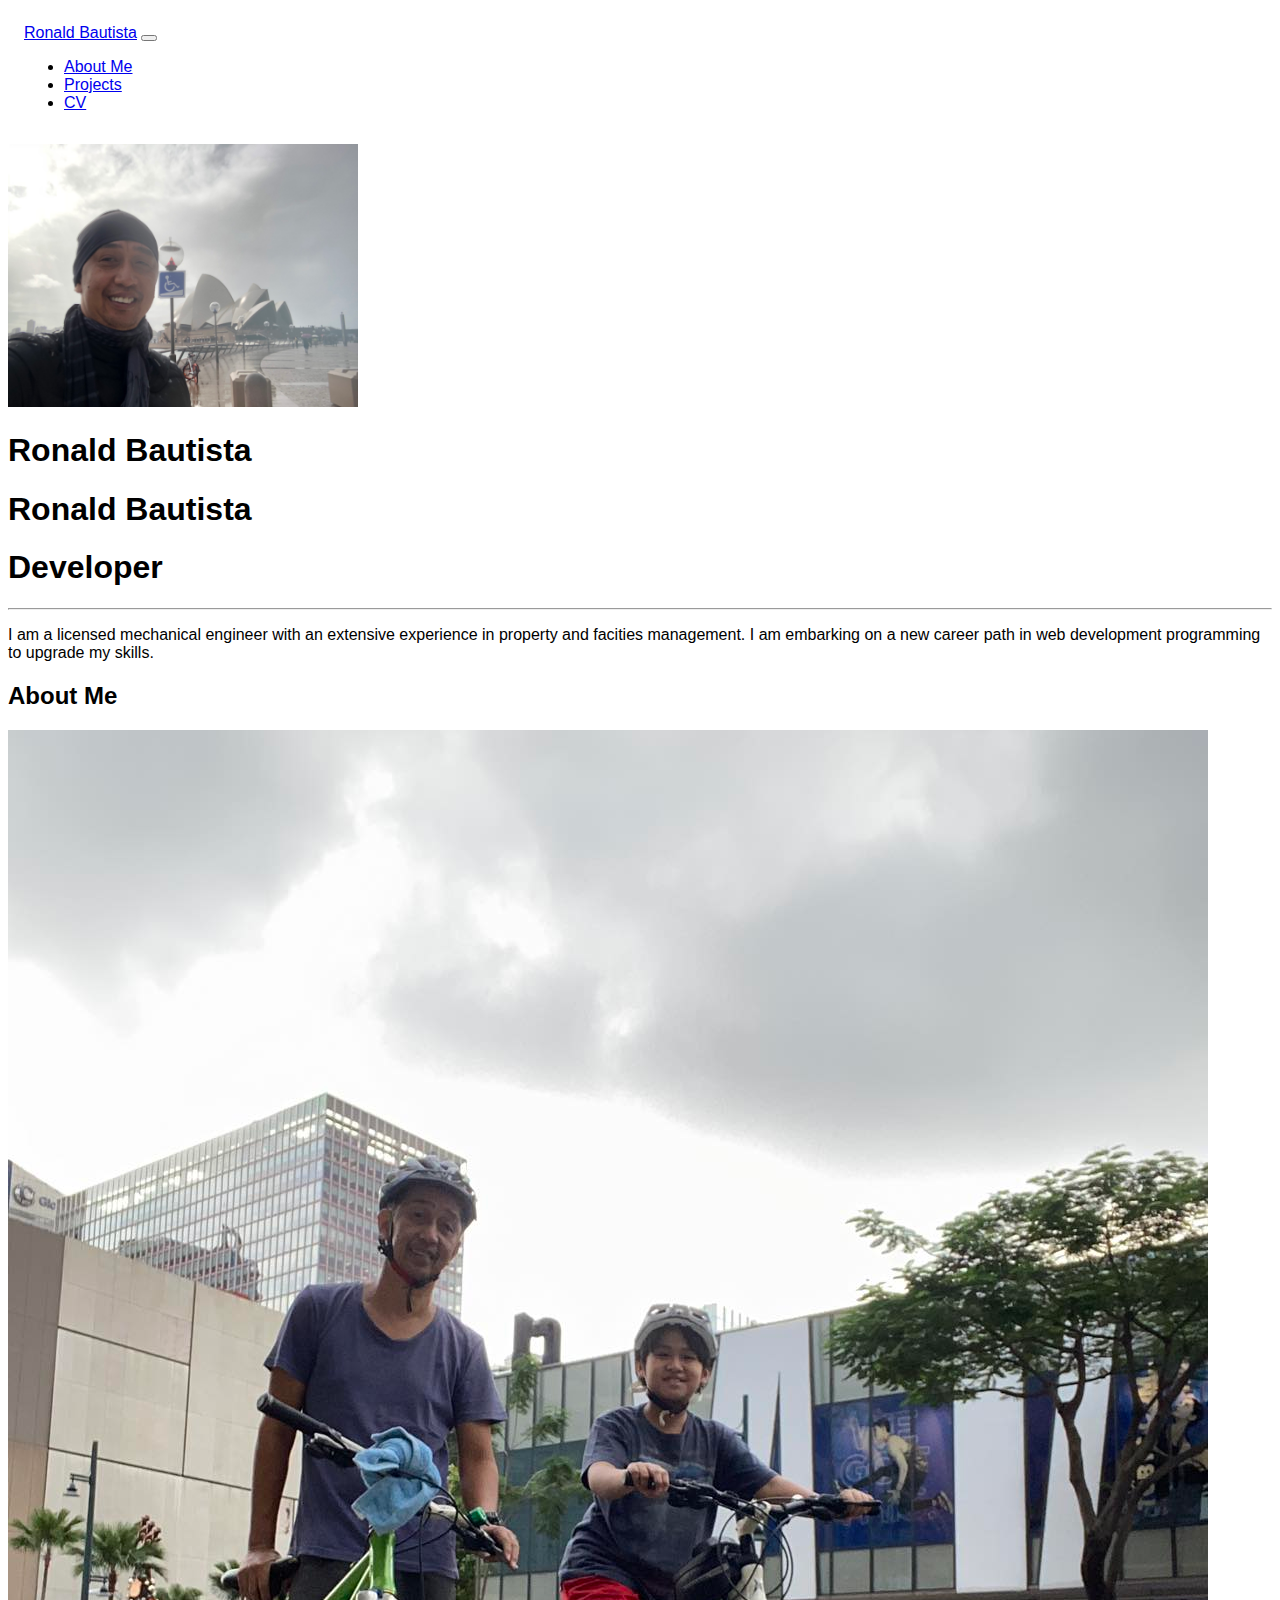
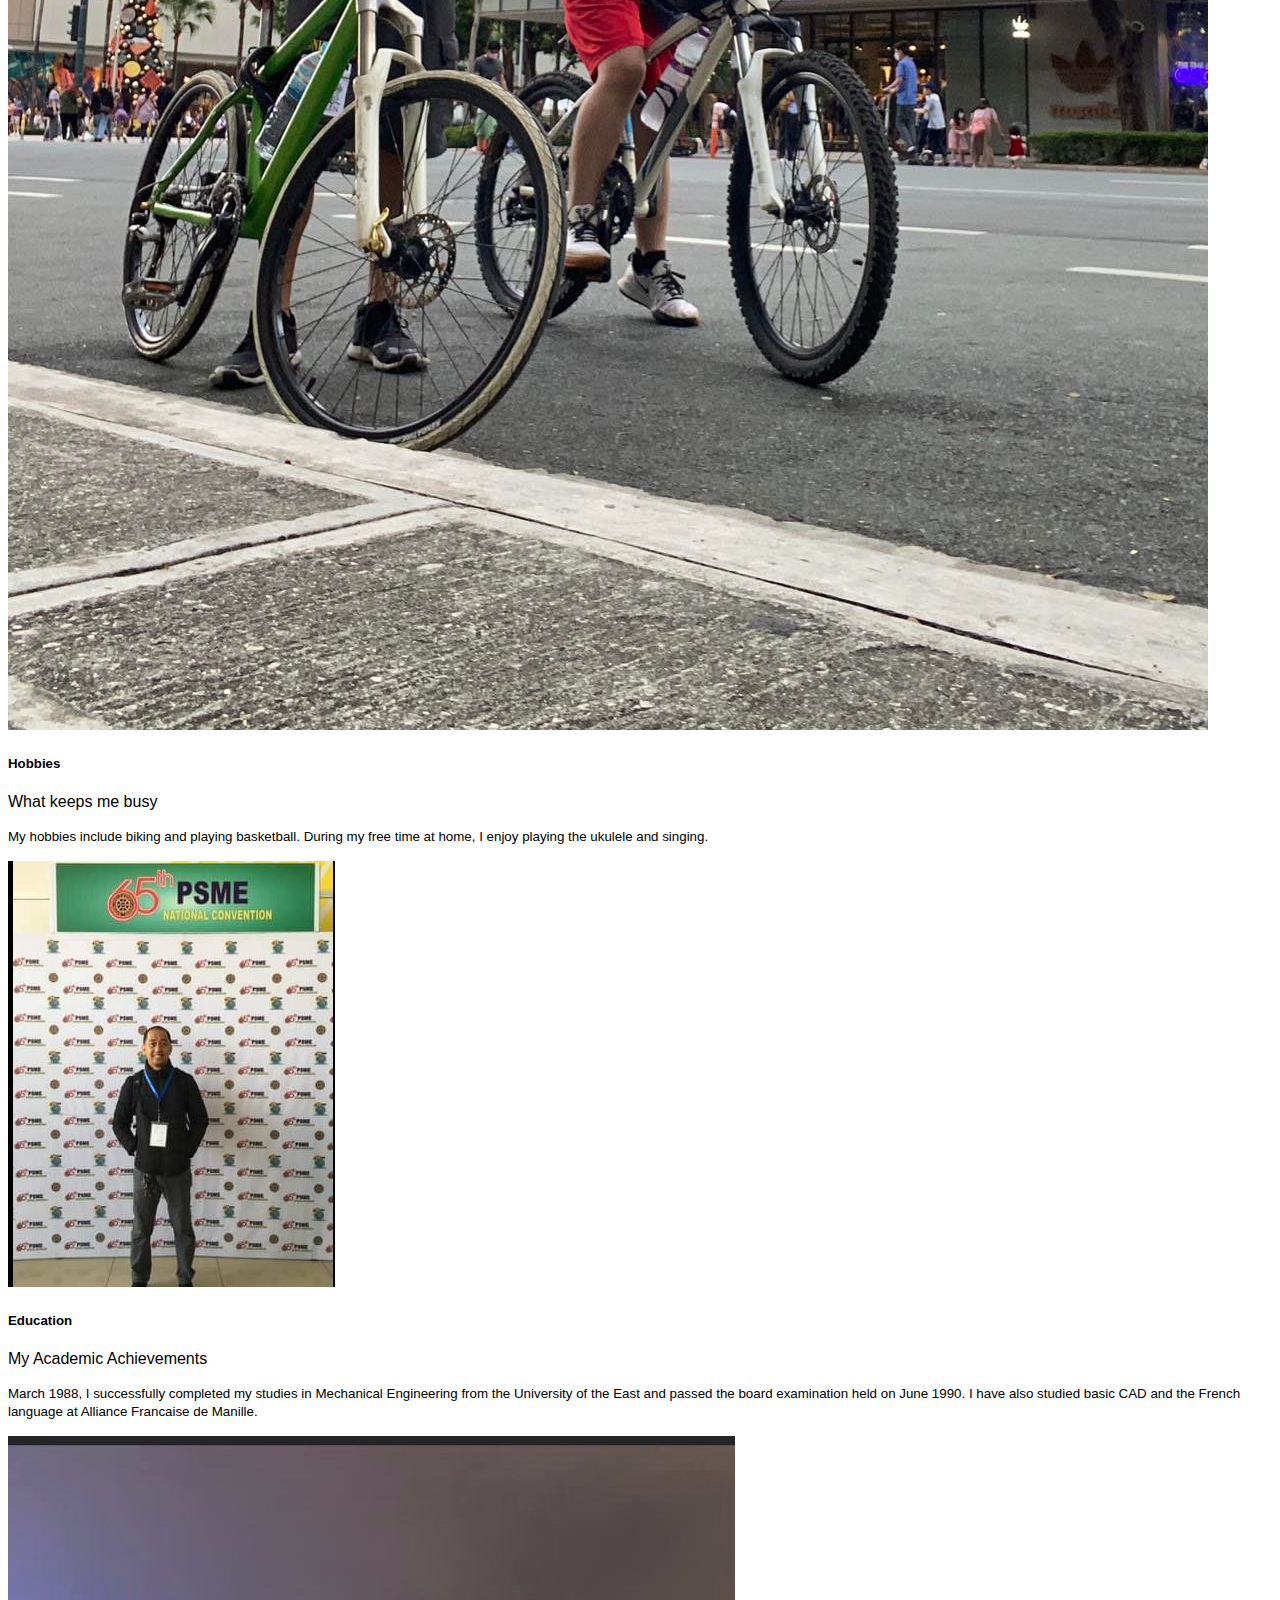
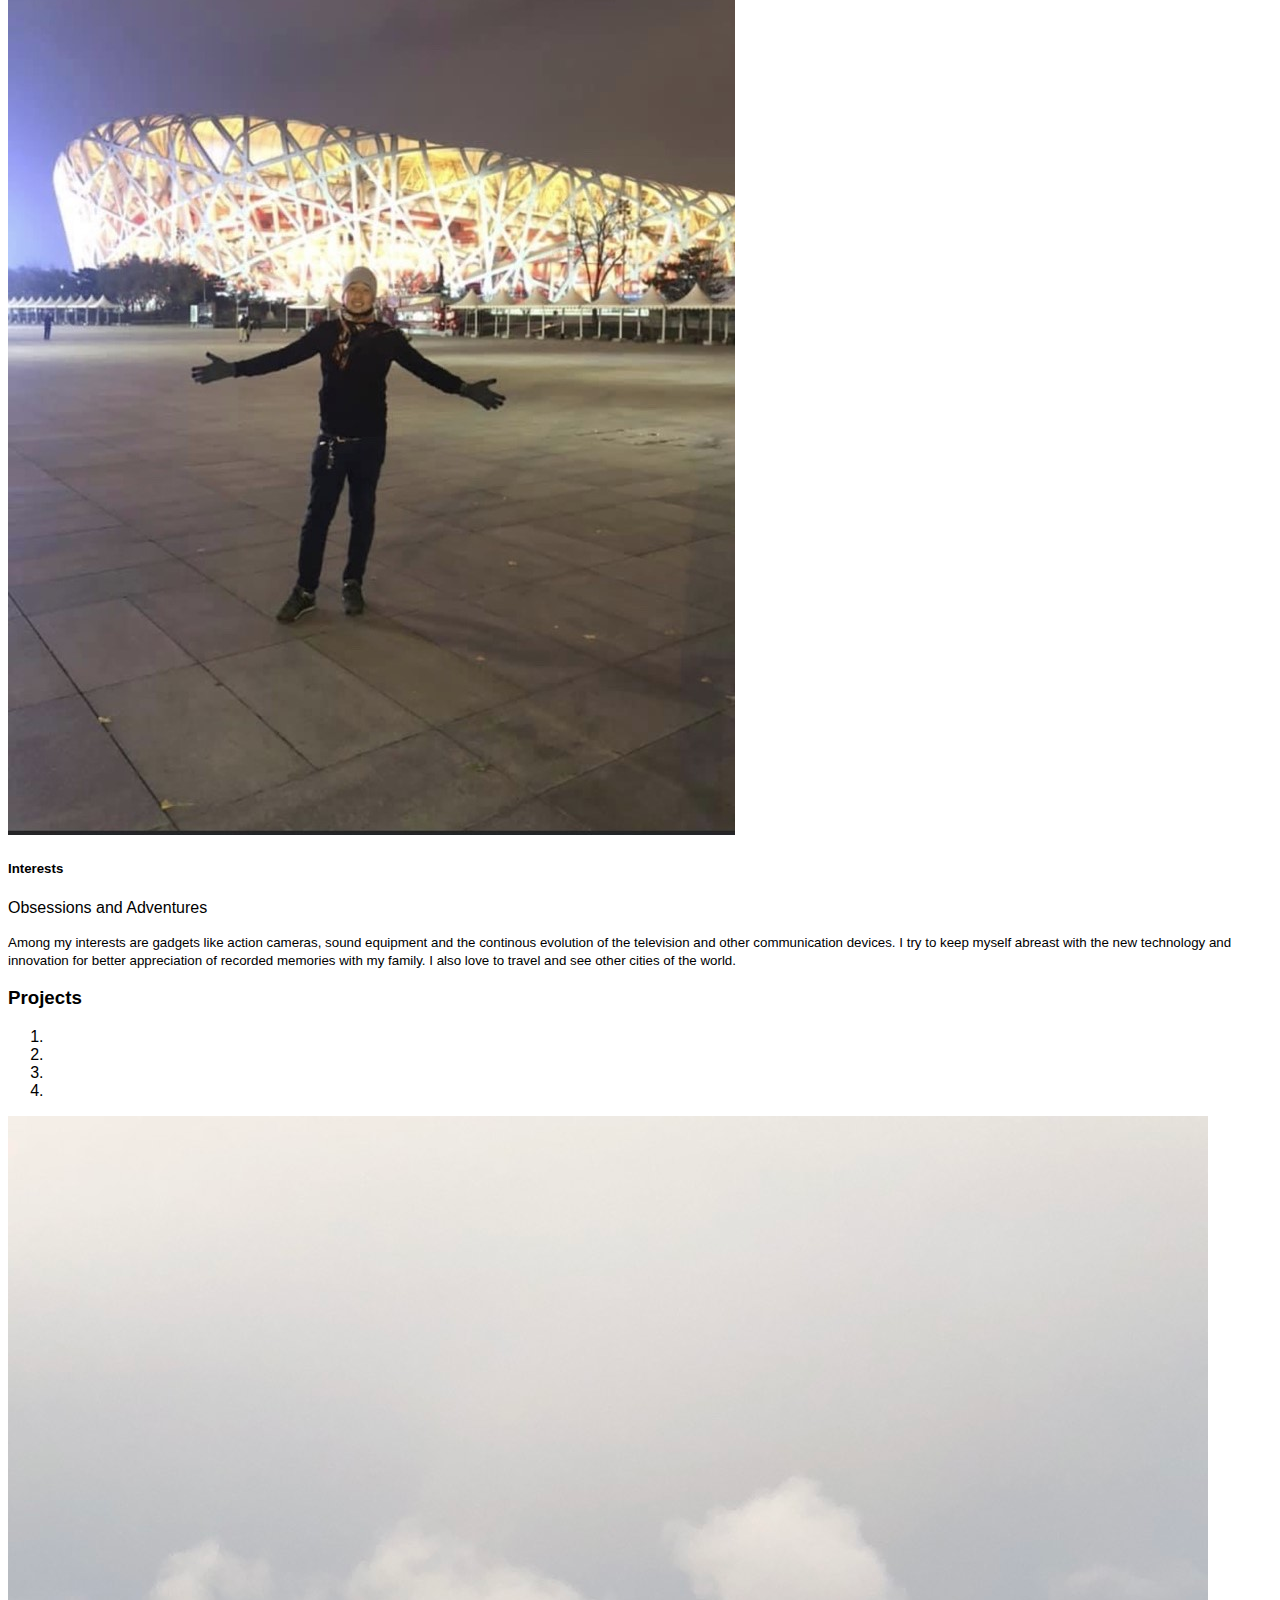
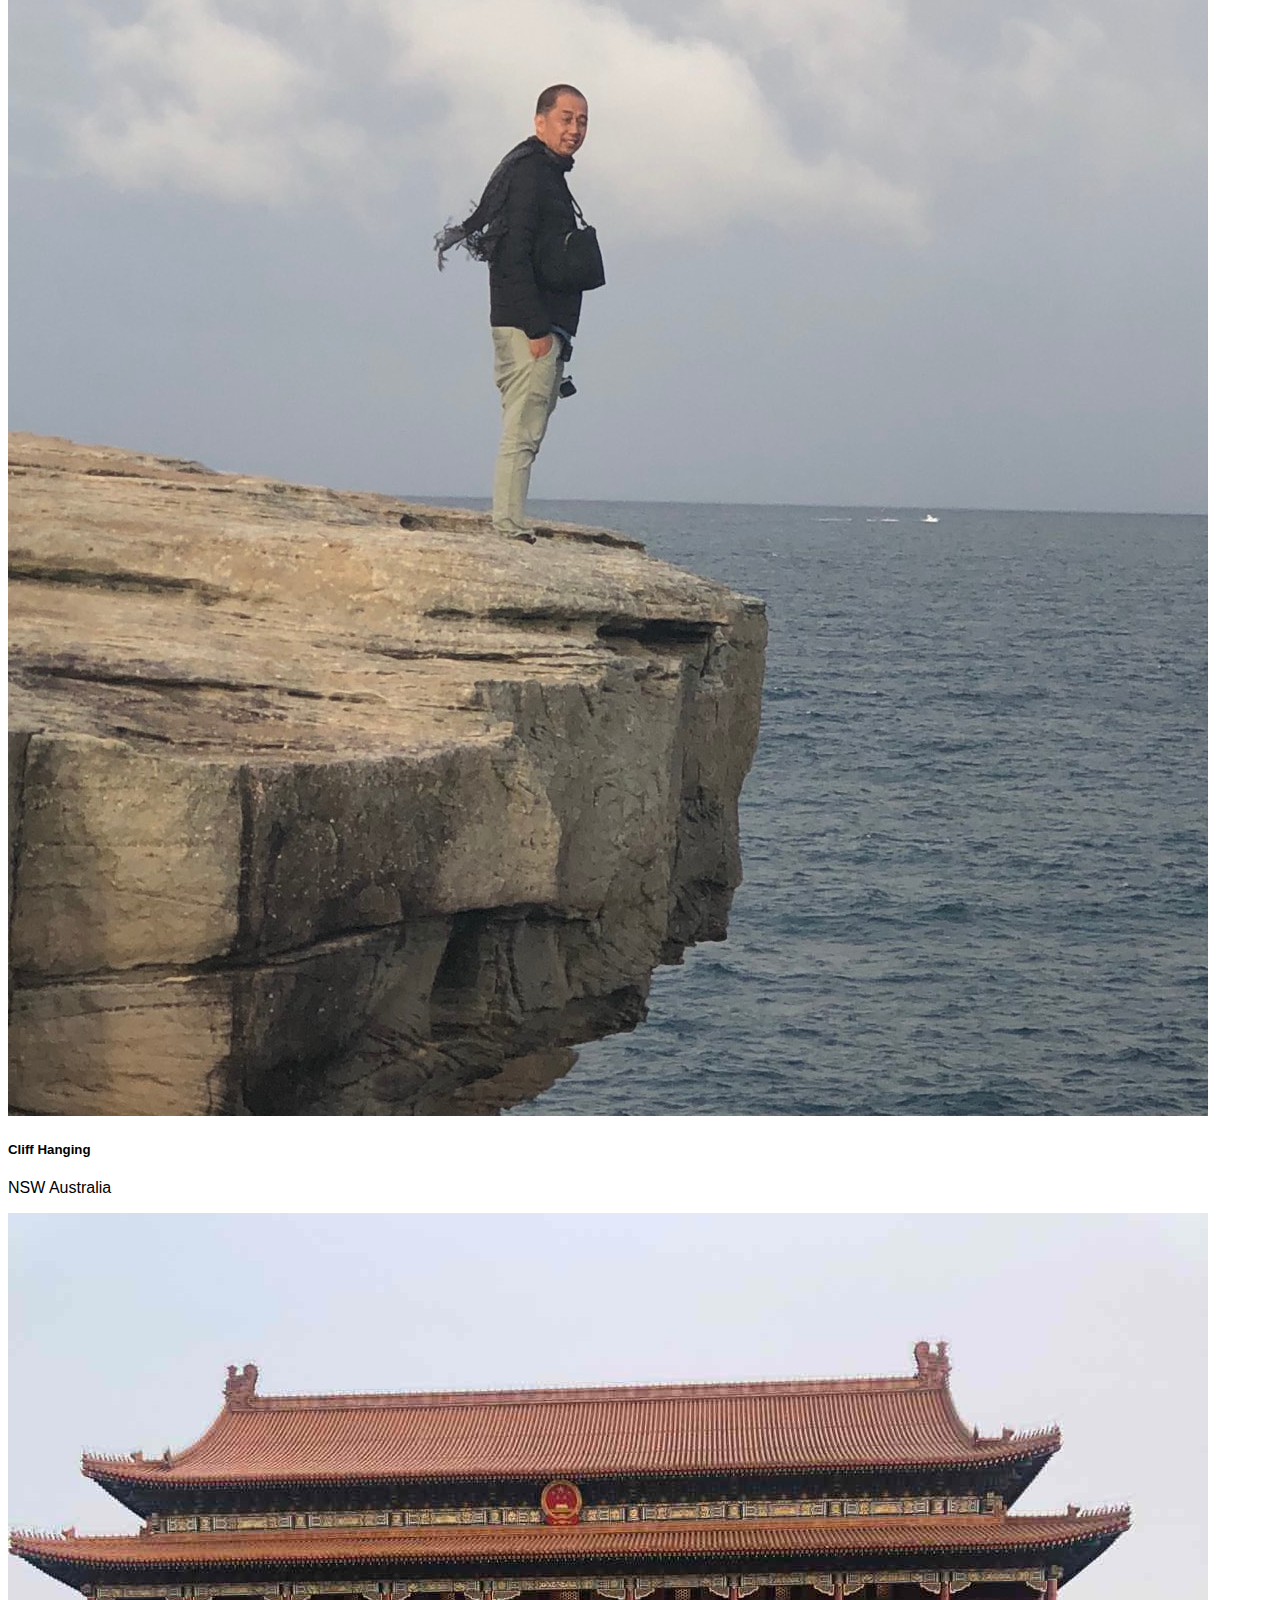
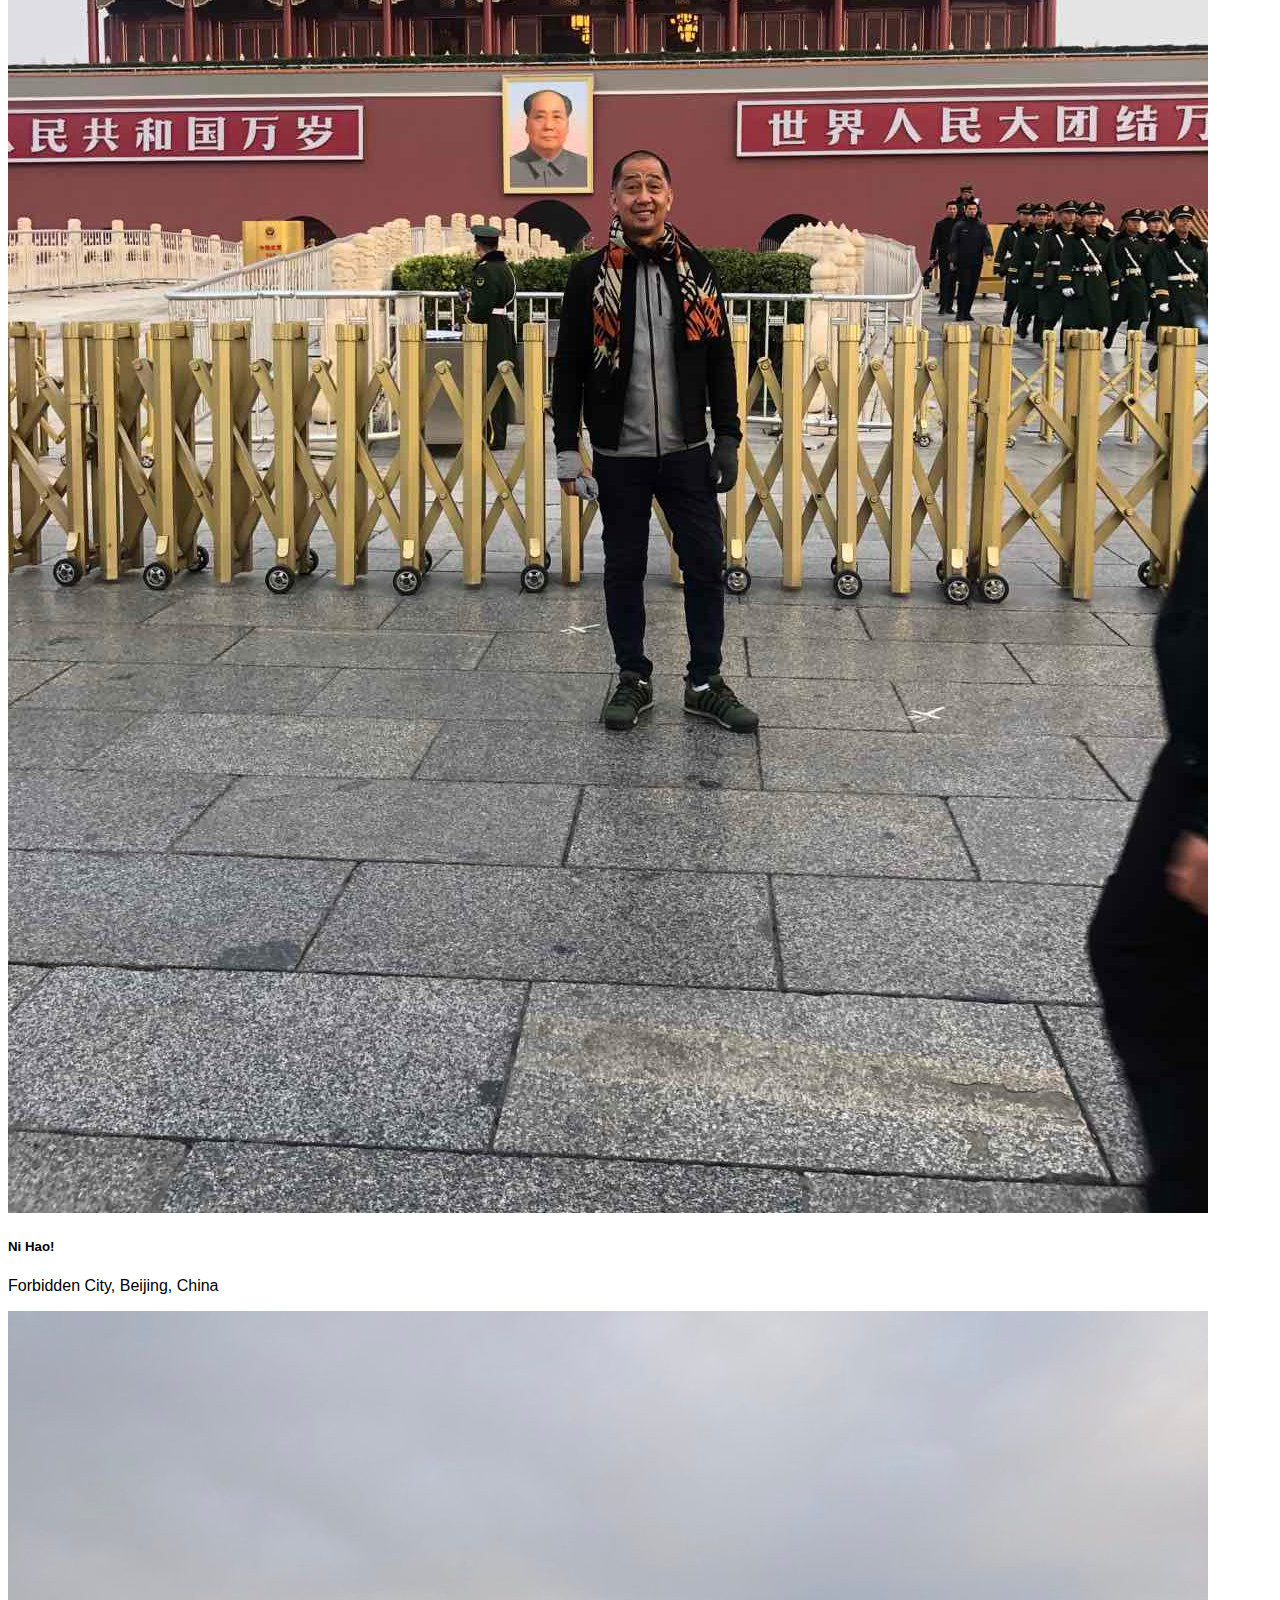
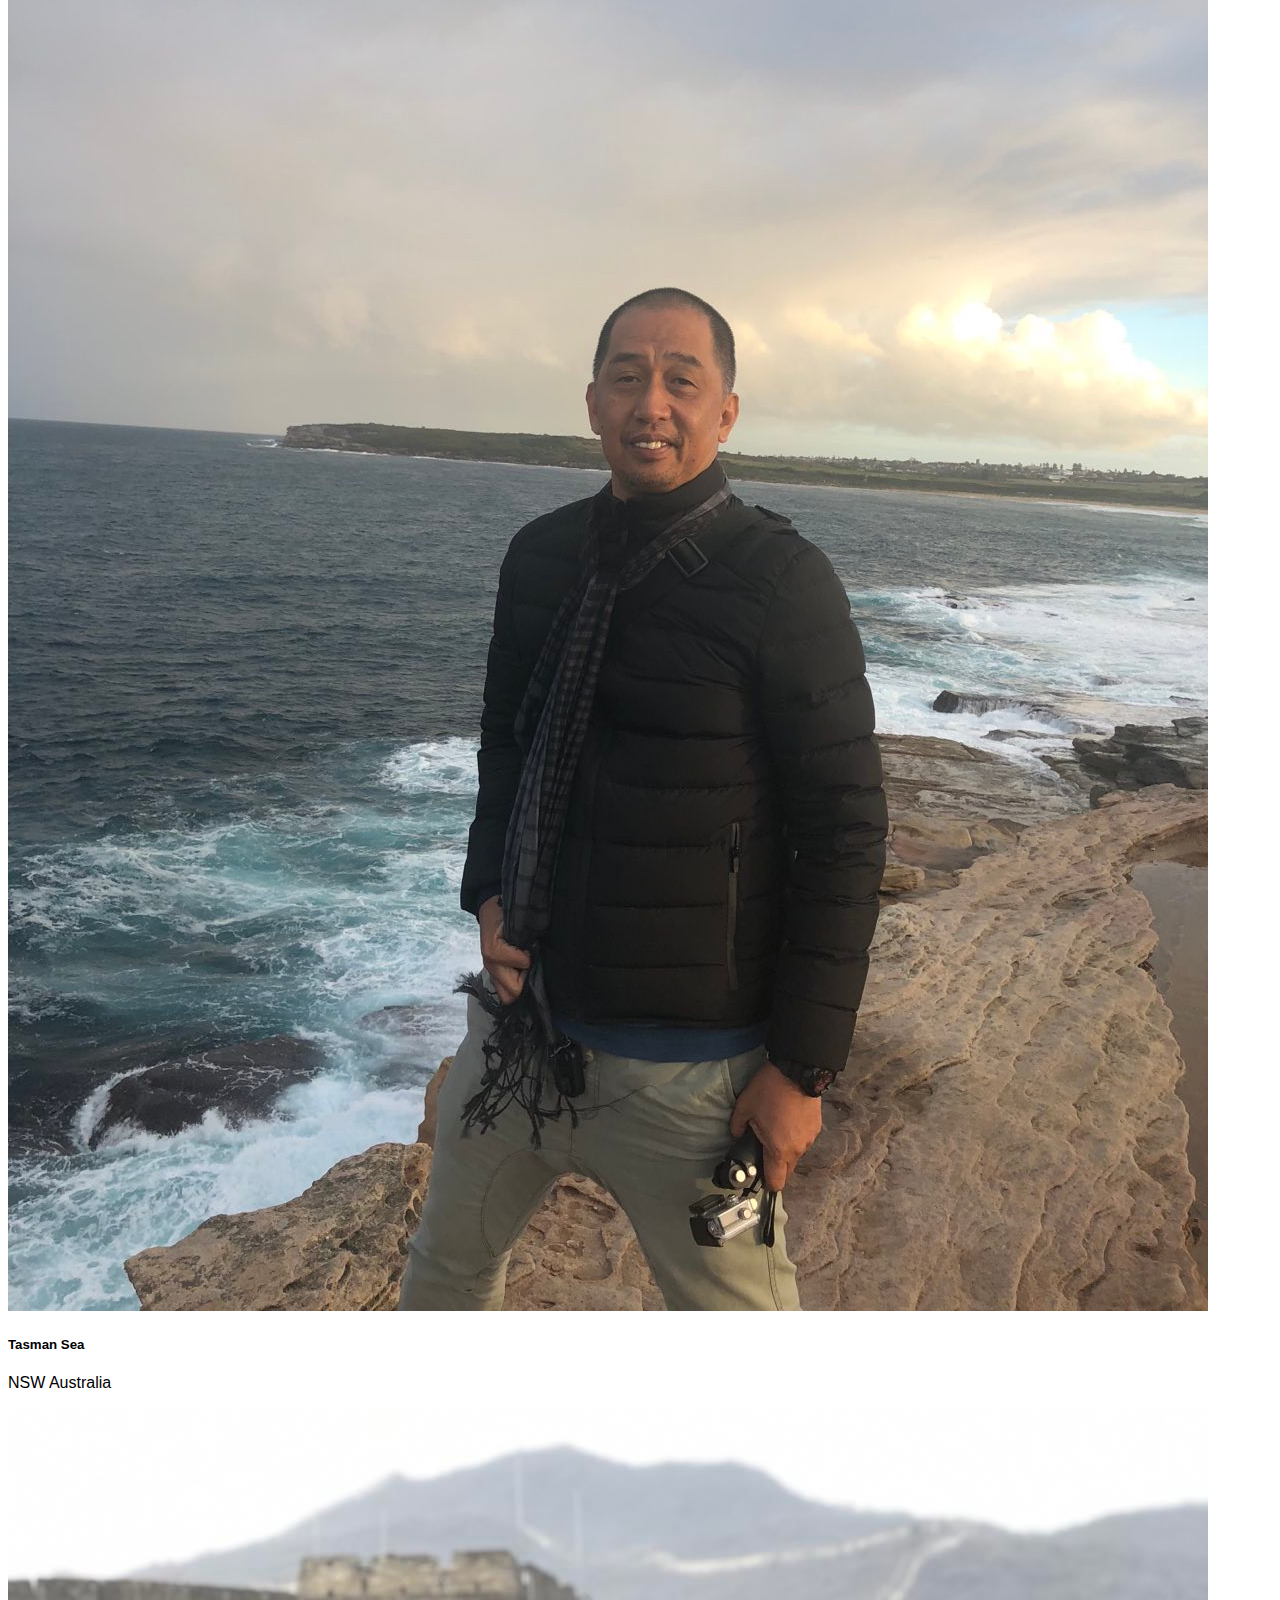
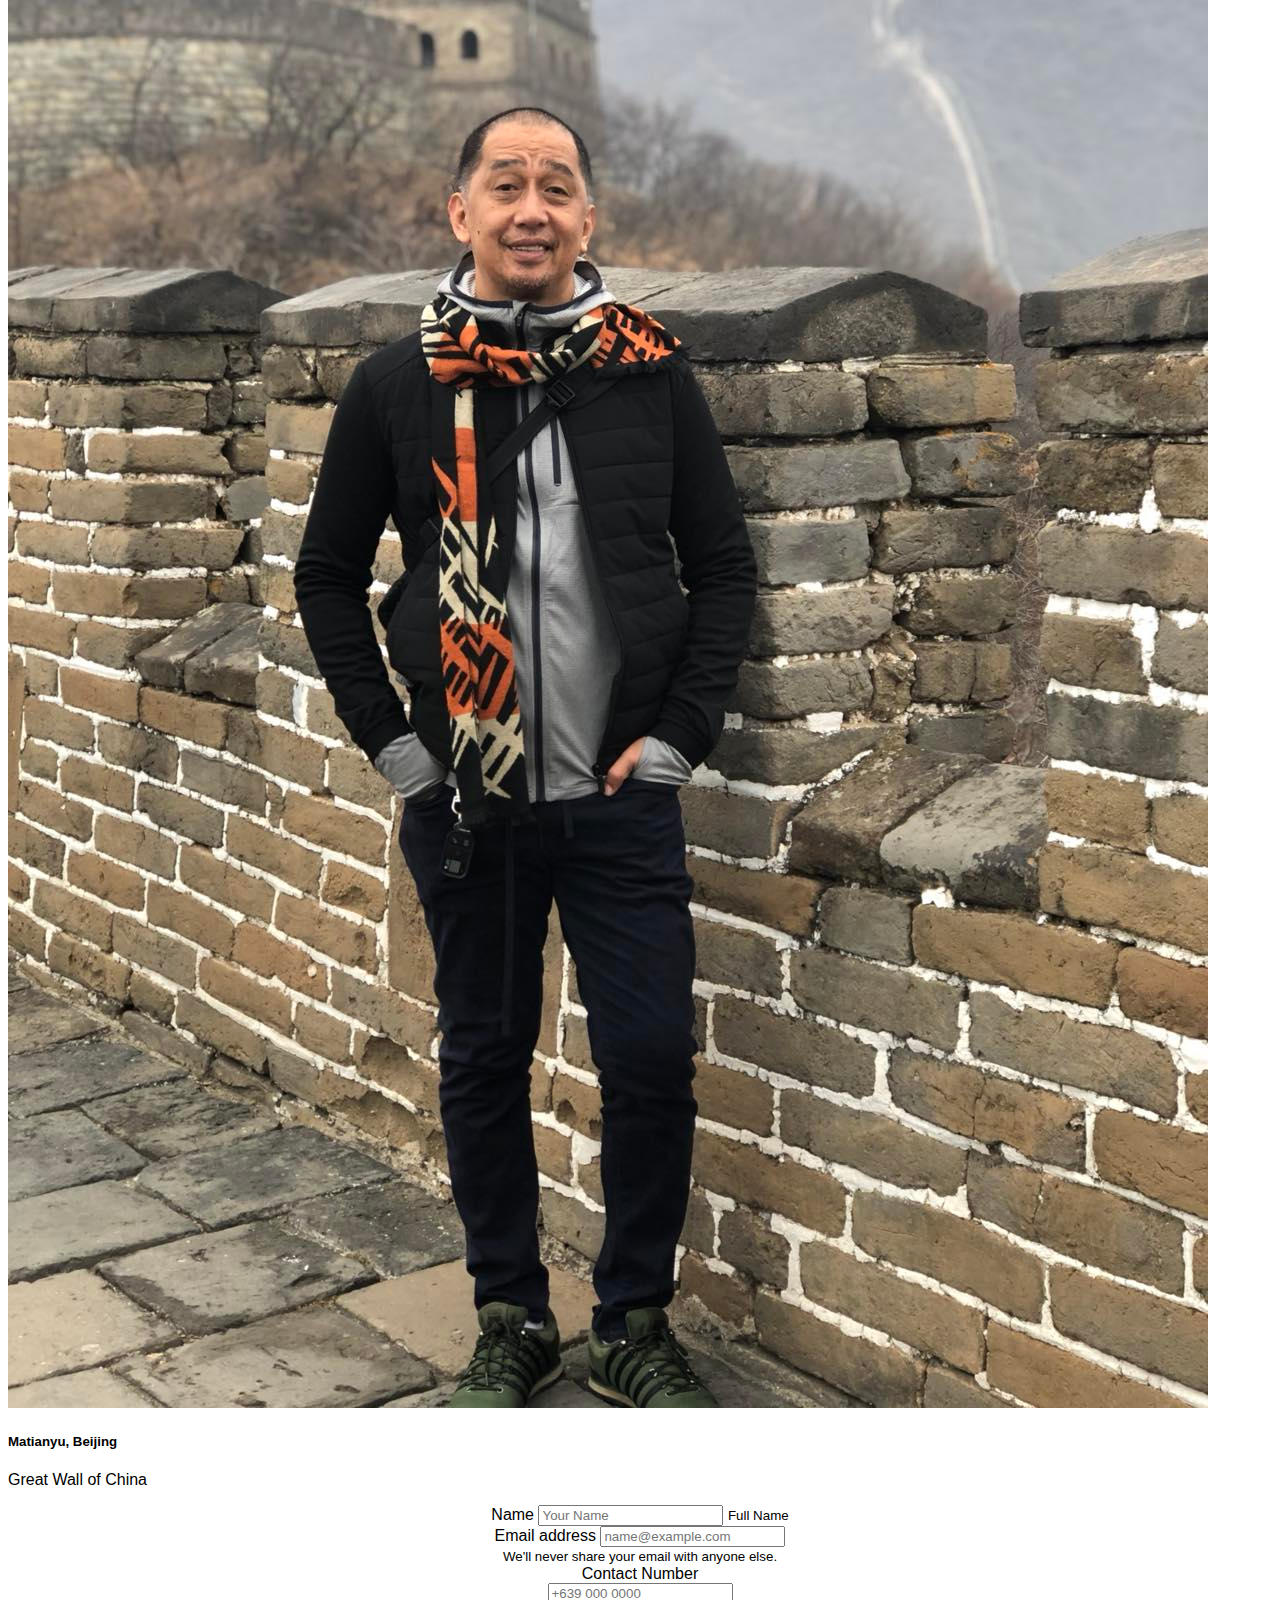
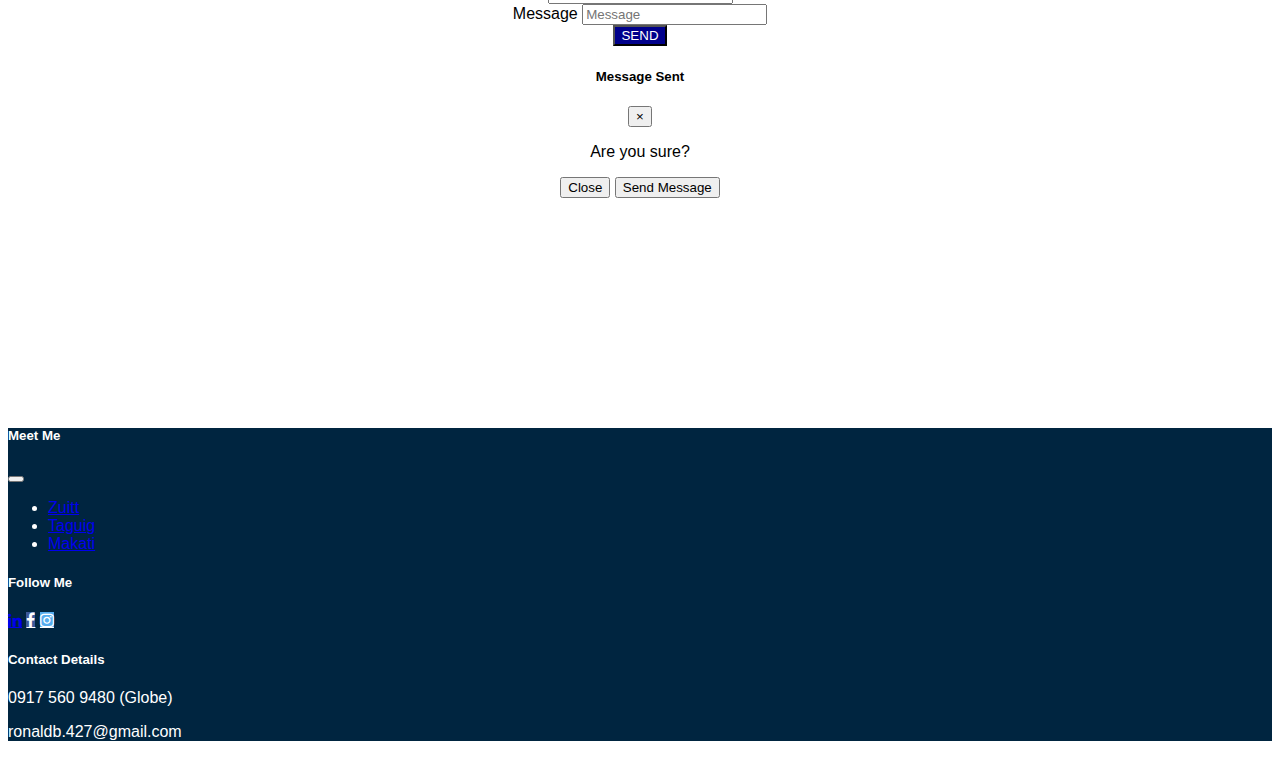
<file: index.html>
<!DOCTYPE html>
<html>
    <head>
        <meta charset="utf-8">
        <meta name="viewport" content="width=device-width, initial-scale=1, shrink-to-fit=no">
        
        <!-- Bootstrap Link -->
        <link rel="stylesheet" href="https://cdn.jsdelivr.net/npm/bootstrap@4.6.2/dist/css/bootstrap.min.css" integrity="sha384-xOolHFLEh07PJGoPkLv1IbcEPTNtaed2xpHsD9ESMhqIYd0nLMwNLD69Npy4HI+N" crossorigin="anonymous">
        
        <link rel="stylesheet" type="text/css" href="./index.css">

        <title>Capstone 1</title>


        <link rel="preconnect" href="https://fonts.googleapis.com">
            <link rel="preconnect" href="https://fonts.gstatic.com" crossorigin>
            <link href="https://fonts.googleapis.com/css2?family=Open+Sans&display=swap" rel="stylesheet">

        




    </head>
       <body class="text-center bg-secondary">

        <!-- Navbar Section Start -->
       <!--  <nav class="navbar navbar-expand-lg navbar-dark bg-primary p-1 fixed-top">
          <a class="navbar-brand" href="#">Ronald Bautista</a>
          <button class="navbar-toggler" type="button" data-toggle="collapse" data-target="#navbarNav" aria-controls="navbarNav" aria-expanded="false" aria-label="Toggle navigation">
            <span class="navbar-toggler-icon"></span>
          </button>
          <div class="collapse navbar-collapse" id="navbarNav">
            <ul class="navbar-nav ml-auto">
                <li class="nav-item active">
                    <a class="nav-link" href="#aboutme">About Me<span class="sr-only"></span></a>
                </li>
                <li class="nav-item">
                    <a class="nav-link" href="#projects">Projects<span class="sr-only"></span></a>
                </li>
                <li>
                    <a target="_blank" class="nav-link" href="./images/CV of Ronald Bautista_ Y2022.pdf">CV<span class="sr-only"></span></a>
                </li>
            </ul>
          </div>
        </nav> -->
        <!-- Navbar Section End -->

            <nav class="navbar navbar-expand-lg navbar-light bg-primary p-1 fixed-top">
              <a class="navbar-brand" href="#" >Ronald Bautista</a>
              <button class="navbar-toggler" type="button" data-toggle="collapse" data-target="#navbarText" aria-controls="navbarText" aria-expanded="false" aria-label="Toggle navigation">
                <span class="navbar-toggler-icon"></span>
              </button>
              <div class="collapse navbar-collapse" id="navbarText" >
                    <ul class="navbar-nav ml-auto">
                        <li class="nav-item active">
                            <a class="nav-link" href="#aboutme">About Me<span class="sr-only"></span></a>
                        </li>
                        <li class="nav-item">
                            <a class="nav-link" href="#projects">Projects<span class="sr-only"></span></a>
                        </li>
                        <li class="nav-item">
                            <a target="_blank" class="nav-link" href="./images/CV of Ronald Bautista_ Y2022.pdf">CV<span class="sr-only"></span></a>
                        </li>
                    </ul>
                
              </div>
            </nav>
        

                <!-- Side Navbar Section End -->

                <!-- Landing Section Start -->
               

                    <div class="container-fluid bg-dark text-dark min-vh-100 p-3 p-md-5 justify-content-center align-items-center">
                    <img src="./images/RLBP5.jpg" width="350" class="mt-5 mt-md-0 rounded-circle">
                    <h1>Ronald Bautista</h1>
                        
                        <div class="jumbotron jumbotron-fluid">
                          <div class="container">
                            <h1>Ronald Bautista</h1>
                            <h1 class="display-5">Developer</h1><hr class="my-4">

                            <p class="lead">I am a licensed mechanical engineer with an extensive experience in property and facities management.  I am embarking on a new career path in web development programming to upgrade my skills.</p>
                          </div>
                        </div>
                        
                    </div>

                
                        

                     <!-- Landing Section End -->

                <!-- About Me New  Section Start -->


                <div id="aboutme" class="bg-dark text-light min-vh-100 p-10 justify-content-center align-items-center">
                    <h2 class="mb-3">About Me</h2>

                    <div class="card-group">
                      <div class="card">
                        <img src="./images/biling.jpg" class="card-img-top" alt="...">
                        <div class="card-body">
                          <h5 class="card-title">Hobbies</h5>
                          <p class="card-text">What keeps me busy</p>
                          <p class="card-text"><small class="text-muted">My hobbies include biking and playing basketball.  During my free time at home, I enjoy   playing the ukulele and singing.</small></p>
                        </div>
                      </div>
                      <div class="card">
                        <img src="./images/ME.jpg" class="card-img-top" alt="...">
                        <div class="card-body">
                          <h5 class="card-title">Education</h5>
                          <p class="card-text">My Academic Achievements</p>
                          <p class="card-text"><small class="text-muted">March 1988, I successfully completed my studies in Mechanical Engineering from the University of the East and passed the board examination held on June 1990.  
                                    I have also studied basic CAD and the French language at Alliance Francaise de Manille. </small></p>
                        </div>
                      </div>
                      <div class="card">
                        <img src="./images/Travel.jpg" class="card-img-top" alt="...">
                        <div class="card-body">
                          <h5 class="card-title">Interests</h5>
                          <p class="card-text">Obsessions and Adventures</p>
                          <p class="card-text"><small class="text-muted">Among my interests are gadgets like action cameras, sound equipment and the continous evolution of the television and other communication devices.  I try to keep myself abreast with the new technology and innovation for better appreciation of recorded memories with my family. I also love to travel and see other cities of the world.</small></p>
                        </div>
                      </div>
                    </div>
                </div>

                    <!-- About Me New  Section Start -->

                    <!-- About Me Container Start -->
                    
                    <! DELETED -->

                <!-- Other Projects Section End -->
                
                
                <!-- Side Content Section End -->

            <div id="projects" class="bg-dark text-light min-vh-100 p-10">
                <div class="container h-100 justify-content-center align-items-center">
                    <h3 class="mb-3">Projects</h3>
                    <div class="row d-none d-md-block mt-md-5 align-items-center">
                        
                        <div class="offset-xl-3 col-xl-6">
                            <div id="carouselExampleCaptions" class="carousel slide" data-ride="carousel">
                                <ol class="carousel-indicators">
                                    <li data-target="#carouselExampleCaptions" data-slide-to="0" class="active"></li>
                                    <li data-target="#carouselExampleCaptions" data-slide-to="1"></li>
                                    <li data-target="#carouselExampleCaptions" data-slide-to="2"></li>
                                    <li data-target="#carouselExampleCaptions" data-slide-to="3"></li>
                                </ol>
                                <div class="carousel-inner">
                                    <div class="carousel-item active">
                                        <img src="./images/RLBP1.jpg" class="d-block w-100" alt="...">
                                        <div class="carousel-caption d-none d-md-block">
                                            <h5>Cliff Hanging</h5>
                                            <p>NSW Australia</p>
                                        </div>
                                    </div>
                                    <div class="carousel-item">
                                        <img src="./images/RLBP3.jpg" class="d-block w-100" alt="...">
                                        <div class="carousel-caption d-none d-md-block">
                                            <h5>Ni Hao!</h5>
                                            <p>Forbidden City, Beijing, China</p>
                                        </div>
                                    </div>
                                    <div class="carousel-item">
                                        <img src="./images/RLBP2.jpg" class="d-block w-100" alt="...">
                                        <div class="carousel-caption d-none d-md-block">
                                            <h5>Tasman Sea</h5>
                                            <p>NSW Australia</p>
                                        </div>
                                    </div>
                                    <div class="carousel-item">
                                        <img src="./images/RLBP4.jpg" class="d-block w-100" alt="...">
                                        <div class="carousel-caption d-none d-md-block">
                                            <h5>Matianyu, Beijing</h5>
                                            <p>Great Wall of China</p>
                                        </div>
                                    </div>
                                </div>



                                </div>
                                <a class="carousel-control-prev" href="#carouselExampleCaptions" role="button" data-slide="prev">
                                    <span class="carousel-control-prev-icon" aria-hidden="true"></span>
                                    <span class="sr-only">Previous</span>
                                </a>
                                <a class="carousel-control-next" href="#carouselExampleCaptions" role="button" data-slide="next">
                                    <span class="carousel-control-next-icon" aria-hidden="true"></span>
                                    <span class="sr-only">Next</span>
                                </a>
                            </div>
                        </div>
                    </div>
                </div>
<!-- Carousel Section End -->    
            

       
        <!-- Main Content Section End -->
               

             

                            

                   


            <section id="contact-me">
                        
                <div class="bg-dark text-light min-vh-100 p-10">
                       
                       <div>

                    <form>  
                        <div class="container-fluid" align="center">
                            <div style="height: 500px; width: 300px" class="bg-primary h-25 p-3 d-flex flex-column justify-content-center align-items-center" align="center">


                                <div class="form-group">
                                <label for="Name">Name</label>
                                <input type="text" class="form-control" id="Name" placeholder="Your Name" name="full_name" required autocomplete="off">
                                <small id="NameHelp" class="form-text text-muted">Full Name</small>
                                </div>

                                <div class="form-group">
                                <label for="exampleInputEmail1">Email address</label>
                                <input type="text" class="form-control" id="email-address" placeholder="name@example.com" required>
                                <small id="emailHelp" class="form-text text-muted">We'll never share your email with anyone else.</small>
                                </div>
                                <div class="form-group">
                                <label for="exampleInputContactNumber">Contact Number</label>
                                <input input type="text" class="form-control" id="Contact Number" placeholder="+639 000 0000" required>
                                </div>
                                <div class="form-group">
                                <label for="exampleInputMessage">Message</label>
                                <input type="text" class="form-control" id="message" placeholder="Message" >
                                </div>
                                <button style="background-color: darkblue; border=color: light; color: white" type="button" class="btn btn-info btn-lg" type="button" class="btn btn-primary" data-toggle="modal" data-target="#exampleModal">SEND
                                                </button>

                                <div class="modal fade justify-content-center align-items-center" id="exampleModal" tabindex="-1" aria-labelledby="exampleModalLabel" aria-hidden="true">
                                    <div class="modal-dialog">
                                        <div class="modal-content">
                                            <div class="modal-header">
                                            <h5 class="modal-title" id="exampleModalLabel">Message Sent</h5>
                                            <button type="button" class="close" data-dismiss="modal" aria-label="Close">
                                            <span aria-hidden="true">&times;</span>
                                            </button>
                                            </div>
                                                <div class="modal-body">
                                                    <p style="color: black">Are you sure?</p>
                                                </div>
                                                <div class="modal-footer">
                                                    <button type="button" class="btn btn-secondary" data-dismiss="modal">Close</button>
                                                    <button type="button" class="btn btn-primary">Send Message</button>
                                                </div>
                                        </div>
                                    </div>
                                </div>

                            </div>
                        </div>

                    </form>
                </div>
            </div>
            </section>
                   
                






                    <!-- Test Footer -->
                    <section id="pre-footer">
                    <div class="card-group">
                      <div class="card bg-dark">
                        
                        <div class="card-body text-light justify-content-center align-items-center">
                          <h5 class="card-title">Meet Me</h5>

                          <button class="navbar-toggler" type="button" data-toggle="collapse" data-target="#navbarText" aria-controls="navbarText" aria-expanded="false" aria-label="Toggle navigation">
               
                        </button>
                        <ul class="navbar-nav ml-auto">
                            <li class="nav-item active">
                                <a class="nav-link" href="https://www.google.com/maps/search/zuitt+location/@14.5702464,120.9836905,12z/data=!3m1!4b1">Zuitt<span class="sr-only"></span></a>
                            </li>
                            <li class="nav-item">
                                <a class="nav-link" href="https://www.google.com/maps/place/SM+Aura+Premier/@14.5467918,121.0521466,17z/data=!3m1!4b1!4m6!3m5!1s0x3397c8ed130da79f:0x94c0149c71482dbc!8m2!3d14.5467918!4d121.0543353!16s%2Fm%2F04q89yr">Taguig<span class="sr-only"></span></a>
                            </li>
                            <li class="nav-item">
                                <a target="_blank" class="nav-link" href="https://www.google.com/maps/place/Glorietta+4+-+Ayala+Malls/@14.5520183,121.0241376,17z/data=!3m1!4b1!4m6!3m5!1s0x3397c90ecbd2f397:0x4f60ad1b2310e3cf!8m2!3d14.5520183!4d121.0263263!16s%2Fg%2F11bzv_vhyl">Makati<span class="sr-only"></span></a>
                            </li>
                        </ul>
                        </div>
                       
                      </div>
                      <div class="card bg-dark">
                        
                        <div class="card-body text-light">
                          <h5 class="card-title">Follow Me</h5>
                            <a href="https://www.linkedin.com/in/ronald-bautista-rme" class="fa fa-linkedin"></a>

                            <a href="https://www.facebook.com/ronald.l.bautista1?mibextid=LQQJ4d" class="fa fa-facebook"></a>

                            <a href="https://instagram.com/jesuisronaldb?igshid=YmMyMTA2M2Y=" class="fa fa-instagram"></a>
                        </div>
                       
                      </div>
                      <div class="card bg-dark">
                        
                        <div class="card-body">
                          <h5 class="card-title">Contact Details</h5>
                          <p class="card-text">0917 560 9480 (Globe)</p>
                           <p>ronaldb.427@gmail.com</p>
                        </div>
                       
                      </div>
                    </div>
                    </section>

                    <!-- End of Test Footer -->






                        <!-- Add icon library -->
                    <link rel="stylesheet" href="https://cdnjs.cloudflare.com/ajax/libs/font-awesome/4.7.0/css/font-awesome.min.css">

                    
                    
        

        <!-- JS Bootstrap -->
        <script src="https://cdn.jsdelivr.net/npm/jquery@3.5.1/dist/jquery.slim.min.js" integrity="sha384-DfXdz2htPH0lsSSs5nCTpuj/zy4C+OGpamoFVy38MVBnE+IbbVYUew+OrCXaRkfj" crossorigin="anonymous"></script>
        <script src="https://cdn.jsdelivr.net/npm/bootstrap@4.6.2/dist/js/bootstrap.bundle.min.js" integrity="sha384-Fy6S3B9q64WdZWQUiU+q4/2Lc9npb8tCaSX9FK7E8HnRr0Jz8D6OP9dO5Vg3Q9ct" crossorigin="anonymous"></script>
    </body>
</html>
</file>
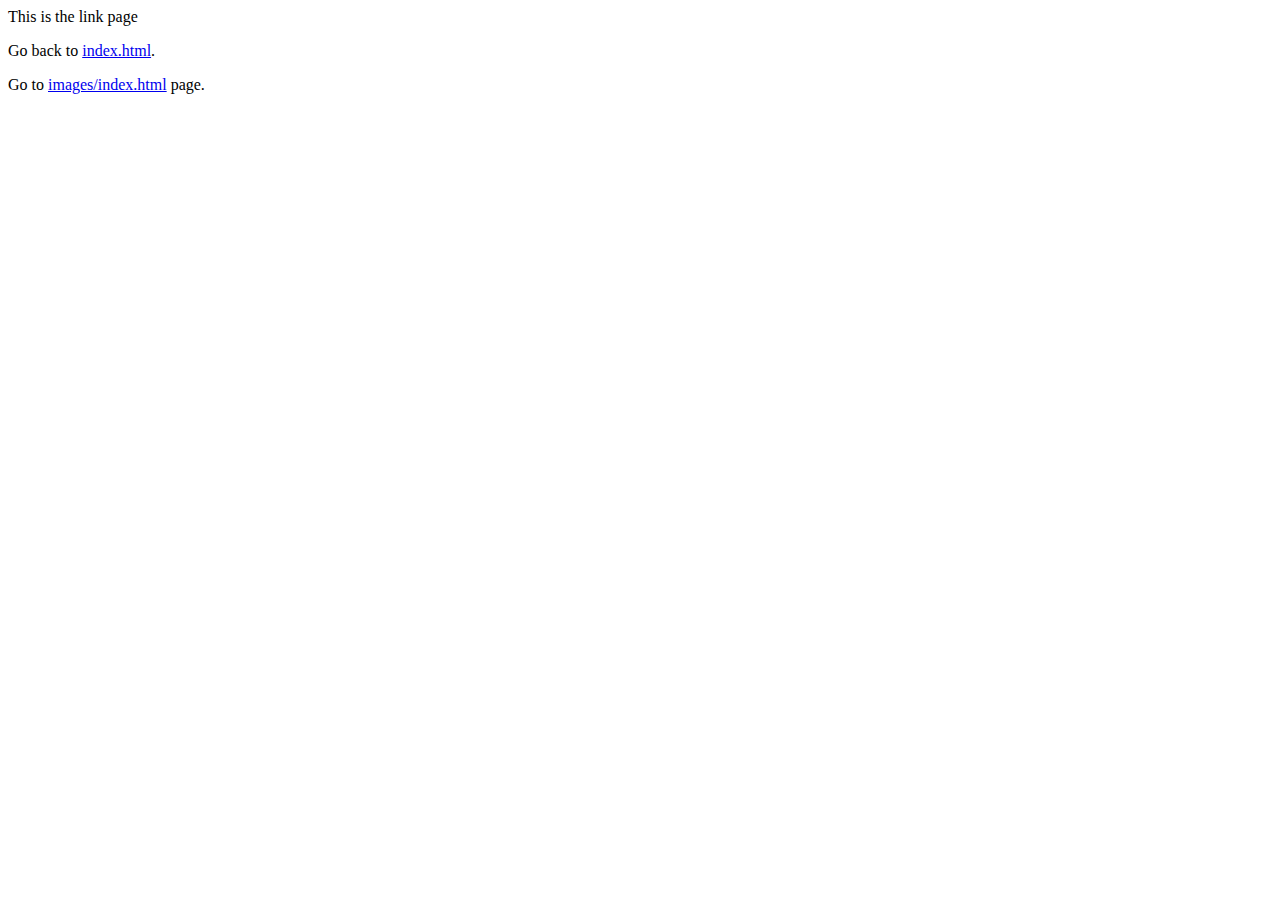
<file: link.html>
<html>
		<head>
			<title>Link</title>
		</head>
		<body>
			<p>This is the link page</p>

			<p>Go back to <a href="./index.html">index.html</a>.</p>

			<p>Go to <a href="./images/index.html">images/index.html</a> page.</p>
	</body>
</html>
</file>
<file: index.css>
/*CSS Reset*/
/*Allows to easily manipulate the sizes and positioning of elements*/
*/ {
   Margin: 0;
   padding: 0;
   box-sizing: border-box;
}

/*Google Font*/
body {
   font-family: 'Arial', sans-serif;
}

/*navigation bar*/
/*1rem = 16px (default font size)*/
/*root em*/
nav {
   padding: 1rem;
   margin-bottom: 0rem;
   border-bottom: 1px solid grays;
   list-style-type: none;
}

/*margin*/
/*margin is best used when creating space between elements*/
/*padding is best used when creating space between an element's border and its content*/

nav .nav, nav .nav-logo {
   margin: 0.5rem;
   display:inline;
}

/*intro section*/
#intro {
   padding-left: 10%;
   padding-right: 10%;
   Padding-top: 2rem;
   padding-bottom: 3rem;
   text-align: center;
}

.header {
   text-align: center;
}

#intro h2, #intro p {
   margin-bottom: 1rem;
}


#pre-footer h4{
   margin-bottom: 0rem;
   margin: 0;
   padding: 0;
   border:0;
}


#pre-footer {
   color: white;
   background-color: #002540;
}

#pre-footer .card-pre {
   display: inline-block;
   width: 20%;
}


/* Twitter */
.fa-instagram {
  background: #55ACEE;
  color: white;
}

.fa-facebook {
  background: #3B5998;
  color: white;
}

.navbar-brand {
   font-family: Arial;
}

body {
   overflow-x: hidden;/* Hide scrollbars */
}
/*.overflow-x:hidden; /* Hide horizontal scrollbar */
</file>
